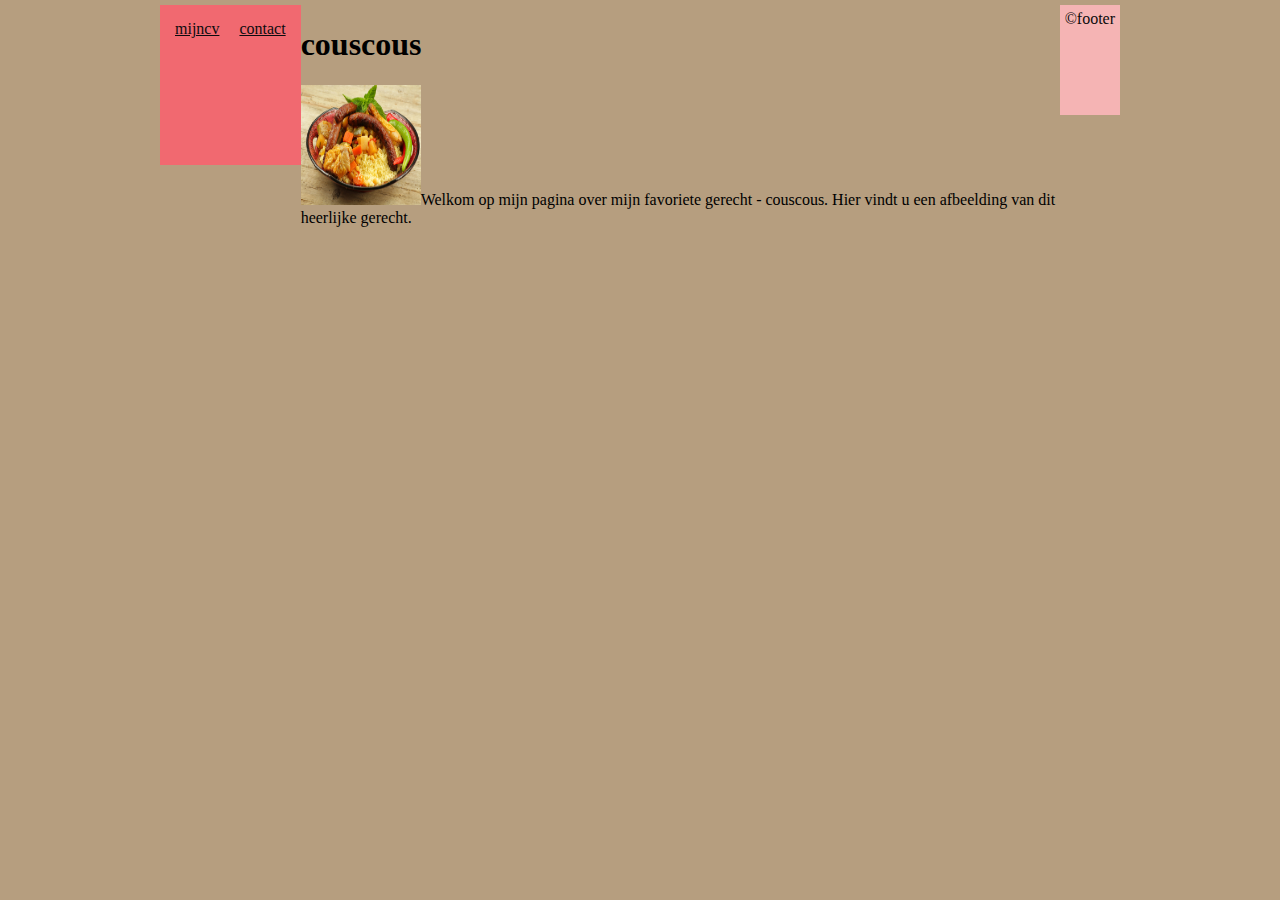
<file: index.html>
<!DOCTYPE html>
<html lang="nl">
  <head>
    <meta charset="utf-8">
    <title>Mijn pagina</title>
    <link rel="stylesheet" type="text/css" href="style.css">
        </head>
        <body>
          <header>
            <nav>
              <a href="mijncv.html">mijncv</a>
              <a href="contact.html">contact</a>
            </nav>
          </header>
          <div>
            <h1>couscous</h1>
    <p><img src="afbeeldingen/Couscous.jpg" alt="couscous">Welkom op mijn pagina over mijn favoriete gerecht
      - couscous.
      Hier vindt u een afbeelding van dit heerlijke gerecht.</p>
          </div>
          <footer>&copy;footer</footer>
        </body>
</html>
</file>
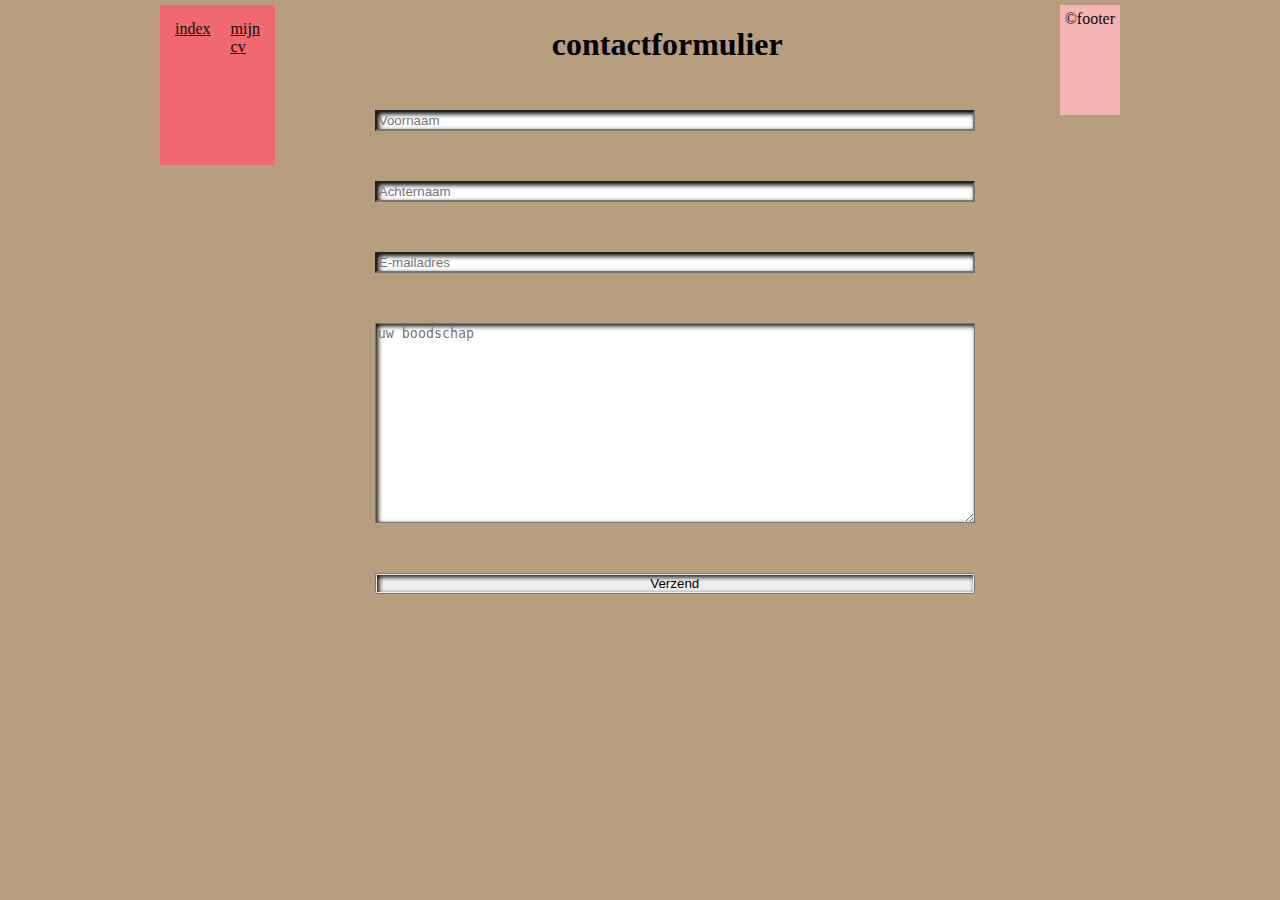
<file: contact.html>
<!DOCTYPE html>
<html lang="nl">
  <head>
    <meta charset="utf-8">
    <title>Mijn pagina</title>
    <link rel="stylesheet" type="text/css" href="style.css">
  </head>
  <body>
    <header>
      <nav>
        <a href="index.html">index</a>
        <a href="mijncv.html">mijn cv</a>
      </nav>
    </header>
    <form>
      <h1>contactformulier</h1>
      <input type="text" placeholder="Voornaam">
      <input type="text" placeholder="Achternaam">
      <input type="email" placeholder="E-mailadres">
      <textarea placeholder="uw boodschap"></textarea>
      <button>Verzend</button>
    </form>
    <footer>&copy;footer</footer>
  </body>
</html>
</file>
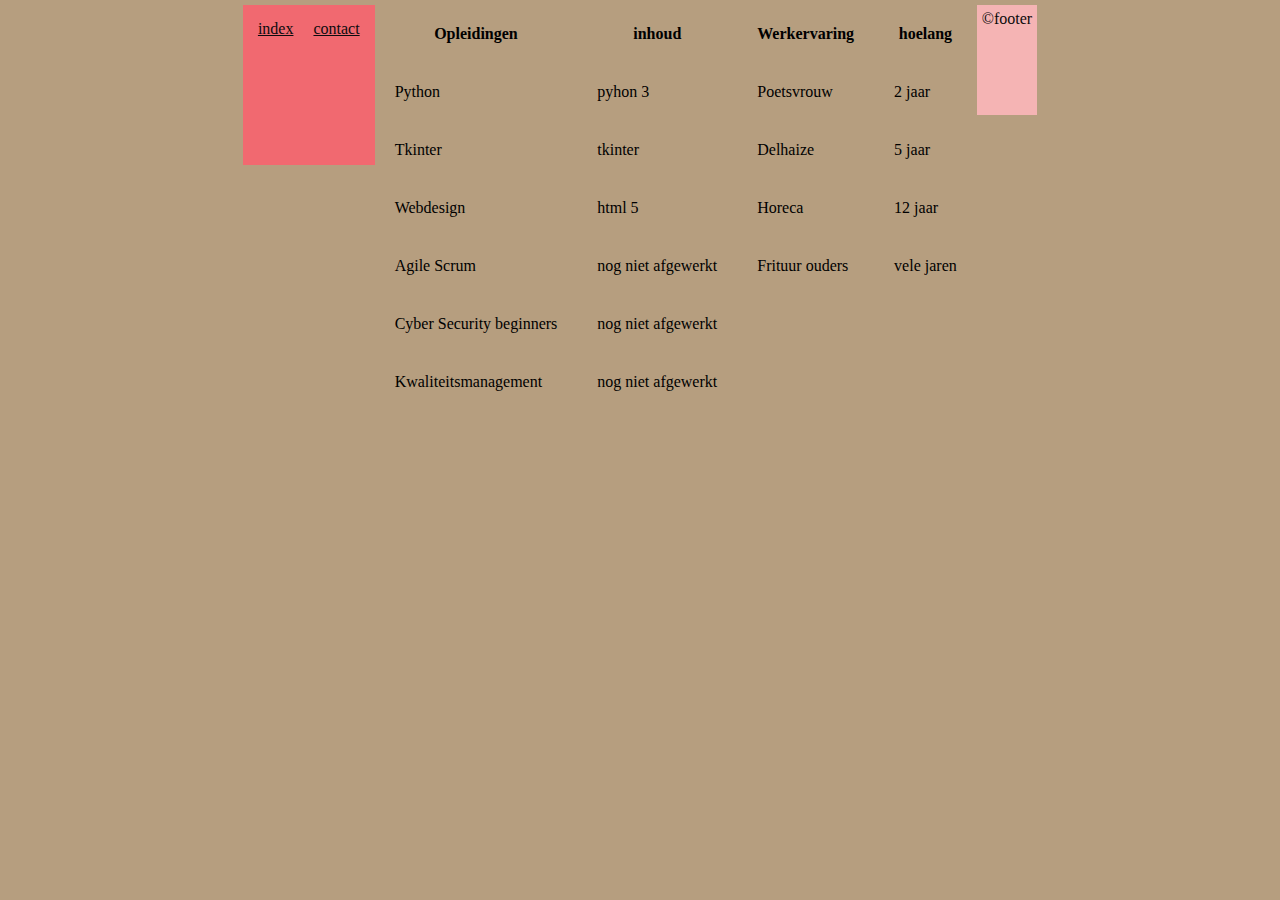
<file: mijncv.html>
<!DOCTYPE html>
<html lang="nl">
  <head>
    <meta charset="utf-8">
    <title>Mijn cv</title>
    <link rel="stylesheet" type="text/css" href="style.css">
        </head>
        <body>
            <header>
                <nav>
                  <a href="index.html">index</a>
                  <a href="contact.html">contact</a>
                </nav>
              </header>
              <table>
                <thead>
                  <tr>
                    <th>Opleidingen</th>
                    <th>inhoud</th>
                    <th>Werkervaring</th>
                    <th>hoelang</th>
                  </tr>
                </thead>
                <tbody>
                  <tr>
                    <td>Python</td>
                    <td>pyhon 3</td>
                    <td>Poetsvrouw</td>
                    <td>2 jaar</td>
                  </tr>
                  <tr>
                    <td>Tkinter</td>
                    <td>tkinter</td>
                    <td>Delhaize</td>
                    <td>5 jaar</td>
                  </tr>
                  <tr>
                    <td>Webdesign</td>
                    <td>html 5</td>
                    <td>Horeca</td>
                    <td>12 jaar</td>
                  </tr>
                  <tr>
                    <td>Agile Scrum</td>
                    <td>nog niet afgewerkt</td>
                    <td>Frituur ouders</td>
                    <td>vele jaren</td>
                  </tr>
                  <tr>
                    <td>Cyber Security beginners</td>
                    <td>nog niet afgewerkt</td>
                    <td></td>
                    <td></td>
                  </tr>
                  <tr>
                    <td>Kwaliteitsmanagement</td>
                    <td>nog niet afgewerkt</td>
                    <td></td>
                    <td></td>
                  </tr>
                </tbody>
              </table>
                <footer>&copy;footer</footer>
              </body>
              </html>
</file>
<file: style.css>
/* Inhoud van CSS-bestand contact.css */
header {
    height: 120px;
    background-color: #f16970;
    color: rgb(7, 1, 1);
    padding: 5px;
  }

  body {
    padding: 5px;
    display: flex;
    justify-content: center;
    background-color:#b69e7f;
    margin: 0 auto;
    max-width: 960px;
  }
  
  input[type="text"],
  input[type="email"], 
  button {
    display: block;
    margin: 25px 25px;
    margin-right: 10px;
    width: 600px;
    box-sizing: border-box;
    box-shadow: inset 2px 2px 5px black;
  }
  
  button:active {
    background-color: rgb(252, 161, 161);
    color: white;
    box-shadow: inset 2px 2px 5px black;
  }
  
  nav {
    display: flex;
  }
  
  nav a {
    display: block;
    padding: 10px;
    color: rgb(12, 7, 31);
  }
  
  nav a:hover {
    background-color: rgb(117, 39, 39);
    color: white;
  }
  
  form{
    display: flex;
    flex-direction: row;
    flex-wrap: wrap;
    justify-content: center;
  }
  form textarea {
    display: block;
    margin: 25px;
    margin-right: 10px;
    width: 600px;
    height: 200px;
    box-sizing: border-box;
    box-shadow: inset 2px 2px 5px black;
  }
  
  footer{
    margin-bottom: 50px;
    height: 100px;
    background-color: #f5b4b4;
    color: rgb(12, 11, 11);
    padding: 5px;
  }
  
  /* Inhoud van CSS-bestand index.css */
  header {
    height: 120px;
    background-color: #f16970;
    color: rgb(7, 1, 1);
  }
  
  img{
    width: 120px;
    height:120px;
  }
  
  nav {
    display: flex;
  }
  
  nav a {
    display: block;
    padding: 10px;
    color: rgb(12, 7, 31);
  }
  
  nav a:hover {
    background-color: rgb(117, 39, 39);
    color: white;
  }
  
  footer {
    margin-bottom: 50px;
    height: 100px;
    background-color: #f5b4b4;
    color: rgb(12, 11, 11);
  }
  
  header {
    font-family: 'redressed', cursive;
    height: 150px;
    background-color: #f16970;
    color: rgb(7, 1, 1);
  }
  
  /* Inhoud van CSS-bestand mijncv.css */
  nav {
    display: flex;
  }
  
  nav a {
    display: block;
    padding: 10px;
    color: rgb(12, 11, 14);
  }
  
  nav a:hover {
    background-color: rgb(117, 39, 39);
    color: white;
  }
  
  table{
    border-collapse: collapse;
  }
  
  td, th{
    padding: 20px 20px;
  }
  footer {
    margin-bottom: 50px;
    height: 100px;
    background-color: #f5b4b4;
    color: rgb(12, 11, 11);
  }
  
  header {
    font-family: 'redressed', cursive;
    height: 150px;
    background-color: #f16970;
    color: rgb(7, 1, 1);
  }
</file>
